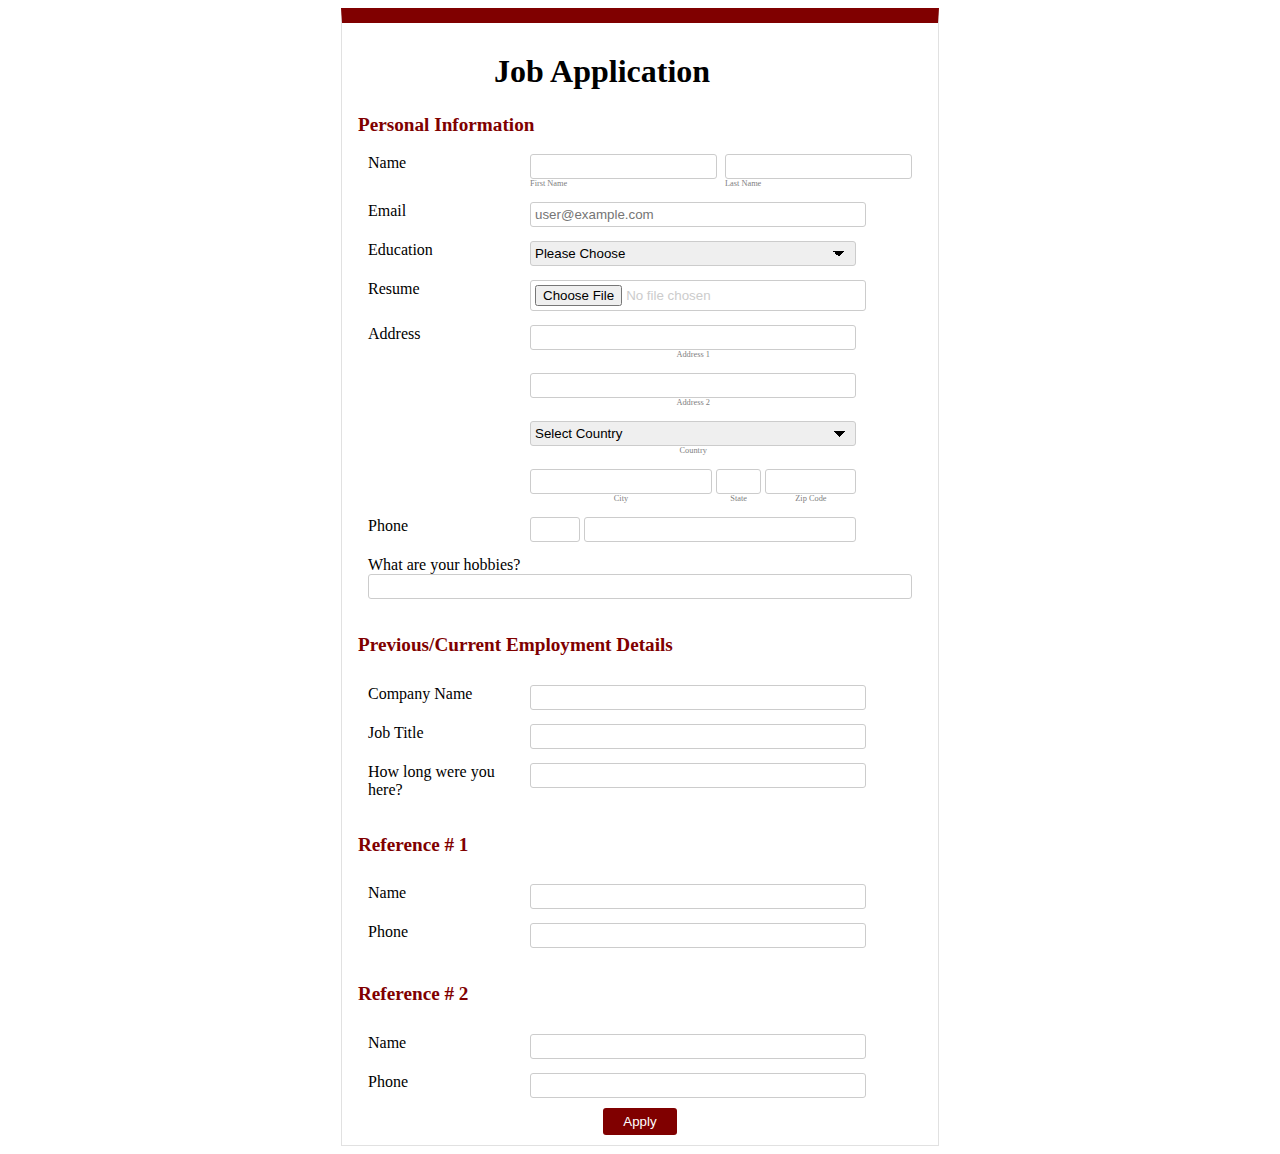
<file: index.html>
<!DOCTYPE html>
<html lang="en">

<head>
    <title>Job Application Form</title>
    <link rel="stylesheet" href="style.css">
</head>

<body>
    <main>
        <form>
            <fieldset class="main-fieldset">
                <legend>
                    Job Application
                </legend>

                <fieldset class="personal-fieldset">
                    <legend>
                        Personal Information
                    </legend>

                    <div class="personal-container">

                        <!-- Name -->
                        <div class="field">
                            <label for="fname">Name</label>
                            <div class="input-field inputs">
                                <div class="input-group">
                                    <input type="text" id="fname" name="fname" required>
                                    <small>First Name</small>
                                </div>
                                <div class="input-group">
                                    <input type="text" id="lname" name="lname" required>
                                    <small>Last Name</small>
                                </div>
                            </div>
                        </div>

                        <!-- Email -->
                        <div class="field">
                            <label for="email">Email</label>
                            <input class="input-field" type="email" id="email" name="email"
                                placeholder="user@example.com">
                        </div>

                        <!-- Education -->
                        <div class="field">
                            <label>Education</label>
                            <select class="input-field select-field" required>
                                <option value="" disabled selected>Please Choose</option>
                                <option value="matric">Matric</option>
                                <option value="intermediate">Intermediate</option>
                                <option value="bachelors">Bachelors</option>
                                <option value="masters">Masters</option>
                            </select>
                        </div>

                        <!-- Resume -->
                        <div class="field">
                            <label for="resume">Resume</label>
                            <input class="input-field" type="file" id="resume" name="resume" required>
                        </div>

                        <!-- Addresss -->
                        <div class="field">
                            <label for="address1">Address</label>
                            <div class="input-field inputs address-input">
                                <div class="input-group">
                                    <input type="text" id="address1" name="address1" required>
                                    <small>Address 1</small>
                                </div>
                            </div>
                        </div>

                        <div class="field address-2">
                            <div class="input-field inputs address-input">
                                <div class="input-group">
                                    <input type="text" id="address2" name="address2" required>
                                    <small>Address 2</small>
                                </div>
                            </div>
                        </div>

                        <div class="field country">
                            <div class="input-field inputs address-input">
                                <div class="input-group">
                                    <select class="select-field" required>
                                        <option value="" disabled selected>Select Country</option>
                                        <option value="pakistan">Pakistan</option>
                                        <option value="canada">Canada</option>
                                        <option value="japan">Japan</option>
                                        <option value="china">China</option>
                                    </select>
                                    <small>Country</small>
                                </div>
                            </div>
                        </div>

                        <div class="field city">
                            <div class="input-field inputs city-row">
                                <div class="input-group" id="city">
                                    <input type="text" name="city" required>
                                    <small>City</small>
                                </div>
                                <div class="input-group" id="state">
                                    <input type="text" name="state" required>
                                    <small>State</small>
                                </div>
                                <div class="input-group" id="zip">
                                    <input type="text" name="zip" required>
                                    <small>Zip Code</small>
                                </div>
                            </div>
                        </div>

                        <!-- Phone -->

                        <div class="field">
                            <label>Phone</label>
                            <div class="input-field inputs phone-row">
                                <input class="phone-code" type="text">
                                <input class="phone" type="text">
                            </div>
                        </div>

                        <!-- Hobbies -->

                        <div>
                            <label>What are your hobbies?</label>
                            <div class="field">
                                <input class="input-field" type="text" id="hobbies" name="hobbies">
                            </div>
                        </div>
                    </div>
                </fieldset>


                <!-- Experience -->
                <fieldset class="emp-fieldset">
                    <legend>
                        Previous/Current Employment Details
                    </legend>

                    <div class="emp-container">
                        <div class="field">
                            <label for="company">Company Name</label>
                            <input class="input-field" type="text" id="company" name="company">
                        </div>
                        <div class="field">
                            <label for="job">Job Title</label>
                            <input class="input-field" type="text" id="job" name="job">
                        </div>
                        <div class="field">
                            <label for="time">How long were you here?</label>
                            <input class="input-field" type="text" id="time" name="time">
                        </div>
                    </div>
                </fieldset>


                <!--Reference-->
                <fieldset class="ref1-fieldset">
                    <legend>
                        Reference # 1
                    </legend>
                    <div class="ref1-container">
                        <div class="field ref1">
                            <label for="ref1-name">Name</label>
                            <input class="input-field" type="text" id="ref1-name" name="ref1-name">
                        </div>
                        <div class="field">
                            <label for="ref1-phone">Phone</label>
                            <input class="input-field" type="text" id="ref1-phone" name="ref1-phone">
                        </div>
                    </div>
                </fieldset>
                <fieldset class="ref2-fieldset">
                    <legend>
                        Reference # 2
                    </legend>
                    <div class="ref2-container">
                        <div class="field ref2">
                            <label for="ref2-name">Name</label>
                            <input class="input-field" type="text" id="ref2-name" name="ref2-name">
                        </div>
                        <div class="field">
                            <label for="ref2-phone">Phone</label>
                            <input class="input-field" type="text" id="ref2-phone" name="ref2-phone">
                        </div>
                    </div>
                </fieldset>

                <!--Apply Button-->
                <div class="div-btn">
                    <button class="btn" type="submit">Apply</button>
                </div>

                </div>
            </fieldset>
        </form>
    </main>
</body>

</html>
</file>
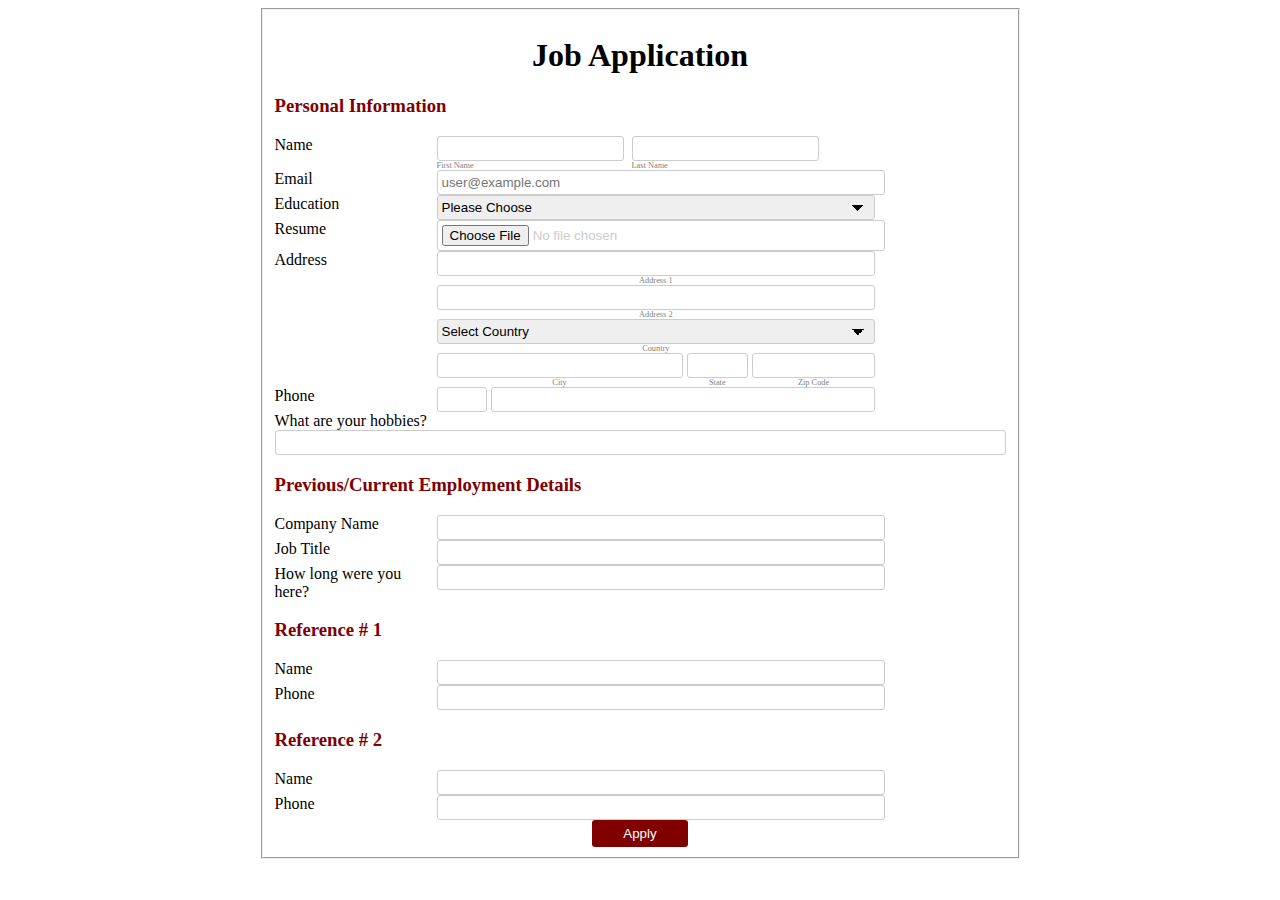
<file: index1.html>
<!DOCTYPE html>
<html lang="en">

<head>
    <title>Job Application Form</title>
    <link rel="stylesheet" href="style.css">
</head>

<body>
    <main>
        <form>
            <fieldset>
                <h1>Job Application</h1>

                <h3>Personal Information</h3>

                <div class="form">

                    <!-- Name -->
                    <div class="field">
                        <label for="fname">Name</label>
                        <div class="input-field inputs">
                            <div class="input-group">
                                <input type="text" id="fname" name="fname" required>
                                <small>First Name</small>
                            </div>
                            <div class="input-group">
                                <input type="text" id="lname" name="lname" required>
                                <small>Last Name</small>
                            </div>
                        </div>
                    </div>

                    <!-- Email -->
                    <div class="field">
                        <label for="email">Email</label>
                        <input class="input-field" type="email" id="email" name="email" placeholder="user@example.com">
                    </div>

                    <!-- Education -->
                    <div class="field">
                        <label>Education</label>
                        <select class="input-field select-field" required>
                            <option value="" disabled selected>Please Choose</option>
                            <option value="matric">Matric</option>
                            <option value="intermediate">Intermediate</option>
                            <option value="bachelors">Bachelors</option>
                            <option value="masters">Masters</option>
                        </select>
                    </div>

                    <!-- Resume -->
                    <div class="field">
                        <label for="resume">Resume</label>
                        <input class="input-field" type="file" id="resume" name="resume" required>
                    </div>

                    <!-- Addresss -->
                    <div class="field">
                        <label for="address1">Address</label>
                        <div class="input-field inputs address-input">
                            <div class="input-group">
                                <input type="text" id="address1" name="address1" required>
                                <small>Address 1</small>
                            </div>
                        </div>
                    </div>

                    <div class="field">
                        <label></label>
                        <div class="input-field inputs address-input">
                            <div class="input-group">
                                <input type="text" id="address2" name="address2" required>
                                <small>Address 2</small>
                            </div>
                        </div>
                    </div>

                    <div class="field">
                        <label></label>
                        <div class="input-field inputs address-input">
                            <div class="input-group">
                                <select class="select-field" required>
                                    <option value="" disabled selected>Select Country</option>
                                    <option value="pakistan">Pakistan</option>
                                    <option value="canada">Canada</option>
                                    <option value="japan">Japan</option>
                                    <option value="china">China</option>
                                </select>
                                <small>Country</small>
                            </div>
                        </div>
                    </div>

                    <div class="field">
                        <label></label>
                        <div class="input-field inputs city-row">
                            <div class="input-group" id="city">
                                <input type="text" name="city" required>
                                <small>City</small>
                            </div>
                            <div class="input-group" id="state">
                                <input type="text" name="state" required>
                                <small>State</small>
                            </div>
                            <div class="input-group" id="zip">
                                <input type="text" name="zip" required>
                                <small>Zip Code</small>
                            </div>
                        </div>
                    </div>

                    <!-- Phone -->

                    <div class="field">
                        <label>Phone</label>
                        <div class="input-field inputs phone-row">
                            <input class="phone-code" type="text">
                            <input class="phone" type="text">
                        </div>
                    </div>

                    <!-- Hobbies -->

                    <div>
                        <label>What are your hobbies?</label>
                        <div class="field">
                            <input class="input-field" type="text" id="hobbies" name="hobbies">
                        </div>
                    </div>

                    <!-- Experience -->
                    <h3>Previous/Current Employment Details</h3>

                    <div class="field">
                        <label for="company">Company Name</label>
                        <input class="input-field" type="text" id="company" name="company">
                    </div>
                    <div class="field">
                        <label for="job">Job Title</label>
                        <input class="input-field" type="text" id="job" name="job">
                    </div>
                    <div class="field">
                        <label for="time">How long were you here?</label>
                        <input class="input-field" type="text" id="time" name="time">
                    </div>

                    <!--Reference-->
                    <h3>
                        Reference # 1
                    </h3>
                    <div class="field">
                        <label for="ref1-name">Name</label>
                        <input class="input-field" type="text" id="ref1-name" name="ref1-name">
                    </div>
                    <div class="field">
                        <label for="ref1-phone">Phone</label>
                        <input class="input-field" type="text" id="ref1-phone" name="ref1-phone">
                    </div>
                    <h3>
                        Reference # 2
                    </h3>
                    <div class="field">
                        <label for="ref2-name">Name</label>
                        <input class="input-field" type="text" id="ref2-name" name="ref2-name">
                    </div>
                    <div class="field">
                        <label for="ref2-phone">Phone</label>
                        <input class="input-field" type="text" id="ref2-phone" name="ref2-phone">
                    </div>

                    <!--Apply Button-->
                    <div class="div-btn">
                        <button class="btn">Apply</button>
                    </div>

                </div>
            </fieldset>
        </form>
    </main>
</body>

</html>
</file>
<file: style.css>
body {
  font-family: "Times New Roman", serif;
}

form {
  display: flex;
  justify-content: center;
}

.main-fieldset {
  width: 40%;
  border: 0.1px solid rgb(225, 225, 225);
  border-top: 15px solid maroon;
}

fieldset{
  position: relative;
}

.personal-fieldset, .emp-fieldset, .ref1-fieldset, .ref2-fieldset {
  border:none;
}

.main-heading, h1, .div-btn, .address-input, .city-row {
  text-align: center;
}


.main-fieldset legend {
  position: absolute;
  top: 30px;
  left: 150px;
  font-weight: bolder;
  font-size: xx-large;
}

.personal-fieldset legend, .emp-fieldset legend, .ref1-fieldset legend, .ref2-fieldset legend {
  position: absolute;
  top: 25px;
  left: 0px;
  font-weight: bolder;
  font-size: larger;
  color: maroon;
}

.personal-fieldset legend {
  top: 85px;
  left: 0px;
}

h3 {
  color: maroon;
}

small {
    color: gray;
}

.personal-container {
  display: flex;
  flex-direction: column;
  gap: 14px;
  margin-top: 120px;
}

.emp-container, .ref1-container, .ref2-container {
  display: flex;
  flex-direction: column;
  gap: 14px;
  margin-top: 70px;
}

.field {
  display: flex;
  align-items: flex-start;
  gap: 12px;
}

label {
  width: 150px;
}

.inputs {
  display: flex;
  gap: 8px;
  width: 60%;
}

.address-input {
  flex-direction: column;
}

.input-group {
  display: flex;
  flex-direction: column;
  font-size: 10px;
}

#resume {
  color: #ccc;
}

input,
select {
  border: 1px solid #ccc;
  padding: 4px;
  border-radius: 3px;
}

.input-field {
  width: 60%;
}

.select-field {
  appearance: none;
  background-image: 
    linear-gradient(45deg, transparent 50%, black 50%),
    linear-gradient(135deg, black 50%, transparent 50%);
  background-position:
    calc(100% - 16px) 50%,
    calc(100% - 10px) 50%;
  background-size: 6px 6px;
  background-repeat: no-repeat;
}

.phone-code {
  width: 40px;
}

.phone {
  flex: 1;
}

.btn {
  background: maroon;
  color: white;
  border: none;
  padding: 6px 16px;
  width: 13%;
  border-radius: 3px;
  cursor: pointer;
}

.city-row, .phone-row {
  gap: 4px;
}

.city-row input {
  width: 100%;
  box-sizing: border-box;
}

.country, .city, .address-2{
  margin-left: 162px;
  width: 100%;
}

#city {
  flex: 4;
}

#state {
  flex: 1;
}

#zip {
  flex: 2;
}

#hobbies {
    width: 100%;
}
</file>
